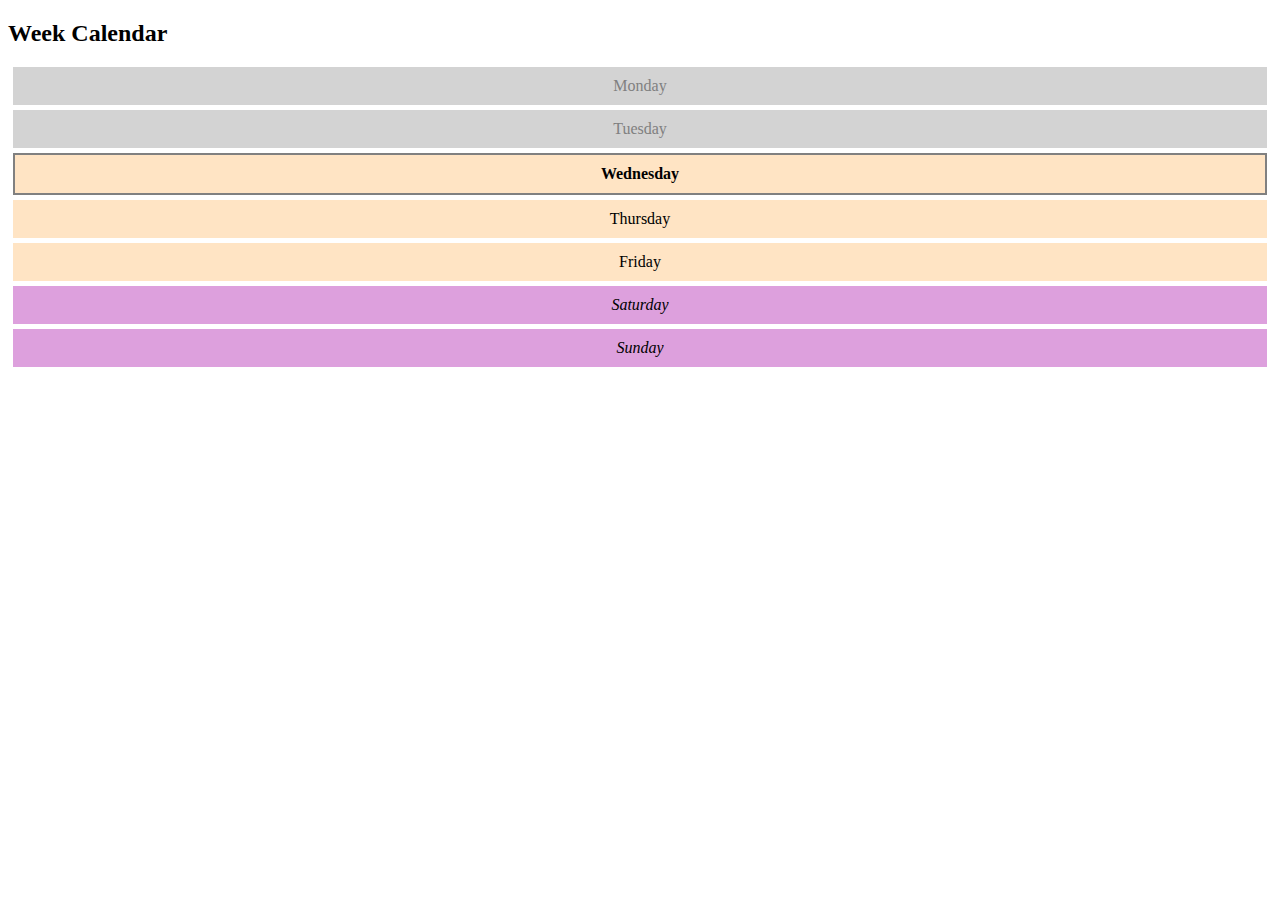
<file: Week Calendar Project/index.html>
<!doctype html>
<html>
 <head>
  <link rel="stylesheet" href="style.css">
 </head>
 <body>
  <h2>Week Calendar</h2>
  <p class="day past">Monday</p>
  <p class="day past">Tuesday</p>
  <p class="day today">Wednesday</p>
  <p class="day">Thursday</p>
  <p class="day">Friday</p>
  <p class="day weekend">Saturday</p>
  <p class="day weekend">Sunday
   <p>
 </body>
</html>
</file>
<file: Week Calendar Project/style.css>
.day {
    background-color: bisque;
    margin: 5px;
    padding: 10px;
    text-align: center;
   }
   
   .weekend {
    background-color: plum;
    font-style: italic;
   }
   
   .today {
    font-weight: bold;
    border: 2px solid gray;
   }
   
   .past {
   color: gray;
   background-color: lightgray;
   }
</file>
